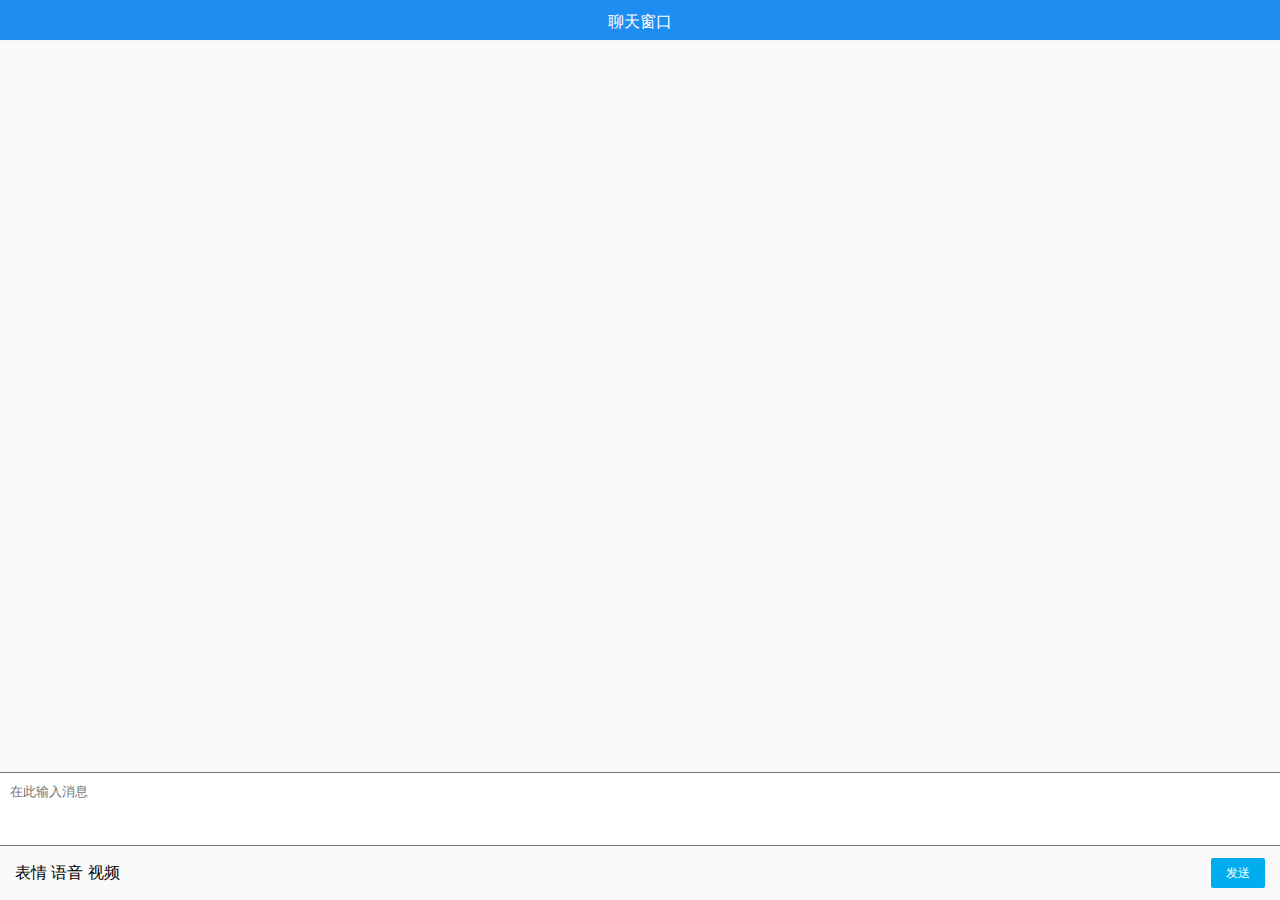
<file: src/chat.html>
<!DOCTYPE html>
<html>
<head>
    <script type="text/javascript" src="jquery.min.js"></script>
    <script type="text/javascript" src="chat.js"></script>
	<link rel="stylesheet" href="chat.css">
	<title>chat</title>
</head>
<body>
<div id="container">
	<div class="head">
		聊天窗口
	</div>
	<div id="chat-box" class="content">
	</div>
	<div class="message">
		<textarea id="message" class="message-input" placeholder="在此输入消息"></textarea>
	</div>
    <div class="footer">
        <span class="actions-wrapper">
            <span id="emoji-face-btn">表情</span>
            <span>语音</span>
            <span>视频</span>
        </span>
        <a id="send-message" class="send-btn">发送</a>
    </div>
</div>
</body>
</html>
</file>
<file: src/chat.css>
body {
    margin: 0;
    font-family: "Open Sans",Arial,"Hiragino Sans GB","Microsoft YaHei","微软雅黑",STHeiti,"WenQuanYi Micro Hei",SimSun,sans-serif;
}

ul {
    margin: 0;
    list-style: none;
}

.head {
	padding: 2px;
	width: auto;
	height: 40px;
    line-height: 40px;
    text-align: center;
    color: #fff;
	background-color: #1D8DF1;
    border-bottom: 1px solid #1D8DF1;
}

.content {
    position: absolute;
    left: 0;
    right: 0;
    bottom: 128px;
    top: 40px;
    overflow: auto;
	padding: 15px;
    font-size: 12px;
    background: rgba(250,250,251,.98);
}

.sended-message {
    position: relative;
    float: right;
    padding: 5px;
    max-width: 90%;
    min-width: 60%;
}

.message-text {
    padding: 10px;
    border-radius: 6px;
    word-wrap: break-word;
    color: #fff;
    background-color: #00a4e6;
}

.sended-message:before {
    content: "";
    background-color: #00a4e6;
    height: 10px;
    width: 10px;
    -webkit-transform: rotate(-45deg);
    -moz-transform: rotate(-45deg);
    -ms-transform: rotate(-45deg);
    -o-transform: rotate(-45deg);
    transform: rotate(-45deg);
    position: absolute;
    right: 0;
    top: 35px;
}

.content p{
    margin: 0;
}

.re-message {
    position: relative;
    float: left;
    padding: 5px;
    max-width: 90%;
    min-width: 60%;
}

.re-message:before {
    content: "";
    background-color: #00a4e6;
    height: 10px;
    width: 10px;
    -webkit-transform: rotate(-45deg);
    -moz-transform: rotate(-45deg);
    -ms-transform: rotate(-45deg);
    -o-transform: rotate(-45deg);
    transform: rotate(-45deg);
    position: absolute;
    left: 0;
    top: 35px;
}

.timer {
    color: #999;
}

.text-right {
    text-align: right;
}

.message {
    position: absolute;
    left: 0;
    right: 0;
    bottom: 54px;
    height: 74px;
    display: flex;
}

.message-input {
    flex: 1;
    padding: 10px;
    border-left: 0;
    border-right: 0;
    resize:none;
}

.footer {
    position: absolute;
    left: 0;
    right: 0;
    bottom: 0;
    padding: 12px 15px;
    background: rgba(250,250,251,.98);
    border-radius: 0 0 3px 3px;
    display: flex;
    align-items: center;
}

.actions-wrapper {
    flex: 1;
    height: 30px;
    line-height: 30px;
}

.send-btn {
    height: 30px;
    line-height: 30px;
    border-radius: 2px;
    padding: 0 15px;
    background: #00aef0;
    font-size: 12px;
    color: #fff;
}

.hide {
    display: none;
}

.show {
    display: block;
}
</file>
